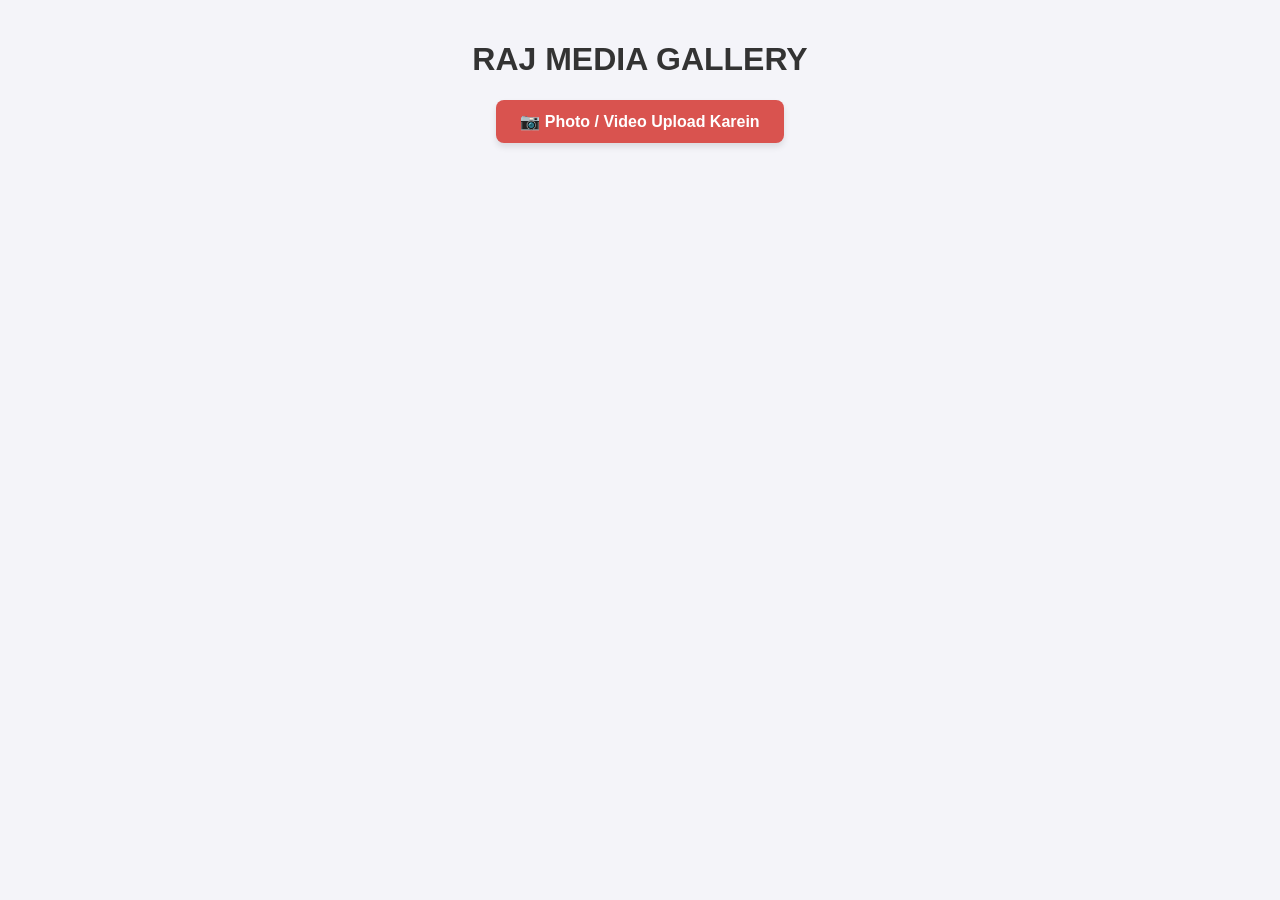
<file: index.2.html>
<!DOCTYPE html>
<html lang="hi">
<head>
  <meta charset="UTF-8">
  <meta name="viewport" content="width=device-width, initial-scale=1.0">
  <title>RAJ MEDIA - Gallery</title>
  <!-- Cloudinary Upload Widget Script -->
  <script src="https://upload-widget.cloudinary.com/global/all.js" type="text/javascript"></script>
  <style>
    body {
      font-family: Arial, sans-serif;
      text-align: center;
      background-color: #f4f4f9;
      margin: 0;
      padding: 20px;
    }
    h1 {
      color: #333;
    }
    .upload-btn {
      background-color: #d9534f;
      color: white;
      border: none;
      padding: 12px 24px;
      font-size: 16px;
      font-weight: bold;
      border-radius: 8px;
      cursor: pointer;
      margin-bottom: 25px;
      box-shadow: 0 4px 6px rgba(0,0,0,0.1);
    }
    .upload-btn:hover {
      background-color: #c9302c;
    }
    .gallery {
      display: grid;
      grid-template-columns: repeat(auto-fill, minmax(250px, 1fr));
      gap: 15px;
      max-width: 1000px;
      margin: 0 auto;
    }
    .card {
      background: #fff;
      border-radius: 10px;
      overflow: hidden;
      box-shadow: 0 4px 8px rgba(0,0,0,0.1);
    }
    .card img, .card video {
      width: 100%;
      height: 200px;
      object-fit: cover;
      display: block;
    }
    .download-btn {
      display: inline-block;
      margin: 10px 0;
      padding: 8px 16px;
      background-color: #0275d8;
      color: white;
      text-decoration: none;
      border-radius: 5px;
      font-size: 14px;
    }
  </style>
</head>
<body>

  <h1>RAJ MEDIA GALLERY</h1>
  
  <!-- अपलोड बटन -->
  <button id="upload_widget" class="upload-btn">📷 Photo / Video Upload Karein</button>

  <!-- गैलरी सेक्शन -->
  <div class="gallery" id="gallery"></div>

  <script>
    const cloudName = "wqzpnb7c";
    const uploadPreset = "raj_media_upload";

    // पहले से अपलोड की गई मीडिया को लोड करें
    let savedMedia = JSON.parse(localStorage.getItem('raj_media_items')) || [];
    renderGallery();

    const myWidget = cloudinary.createUploadWidget({
      cloudName: cloudName, 
      uploadPreset: uploadPreset,
      sources: ['local', 'camera', 'url'],
      multiple: true
    }, (error, result) => { 
      if (!error && result && result.event === "success") { 
        const fileUrl = result.info.secure_url;
        const resourceType = result.info.resource_type; // 'image' or 'video'

        savedMedia.unshift({ url: fileUrl, type: resourceType });
        localStorage.setItem('raj_media_items', JSON.stringify(savedMedia));
        renderGallery();
      }
    });

    document.getElementById("upload_widget").addEventListener("click", function(){
      myWidget.open();
    }, false);

    function renderGallery() {
      const galleryDiv = document.getElementById('gallery');
      galleryDiv.innerHTML = '';

      savedMedia.forEach(item => {
        const card = document.createElement('div');
        card.className = 'card';

        if (item.type === 'video') {
          card.innerHTML = `
            <video controls src="${item.url}"></video>
            <a href="${item.url}" target="_blank" class="download-btn" download>Download Video</a>
          `;
        } else {
          card.innerHTML = `
            <img src="${item.url}" alt="Raj Media Photo">
            <a href="${item.url}" target="_blank" class="download-btn" download>Download Photo</a>
          `;
        }

        galleryDiv.appendChild(card);
      });
    }
  </script>

</body>
</html>
</file>
